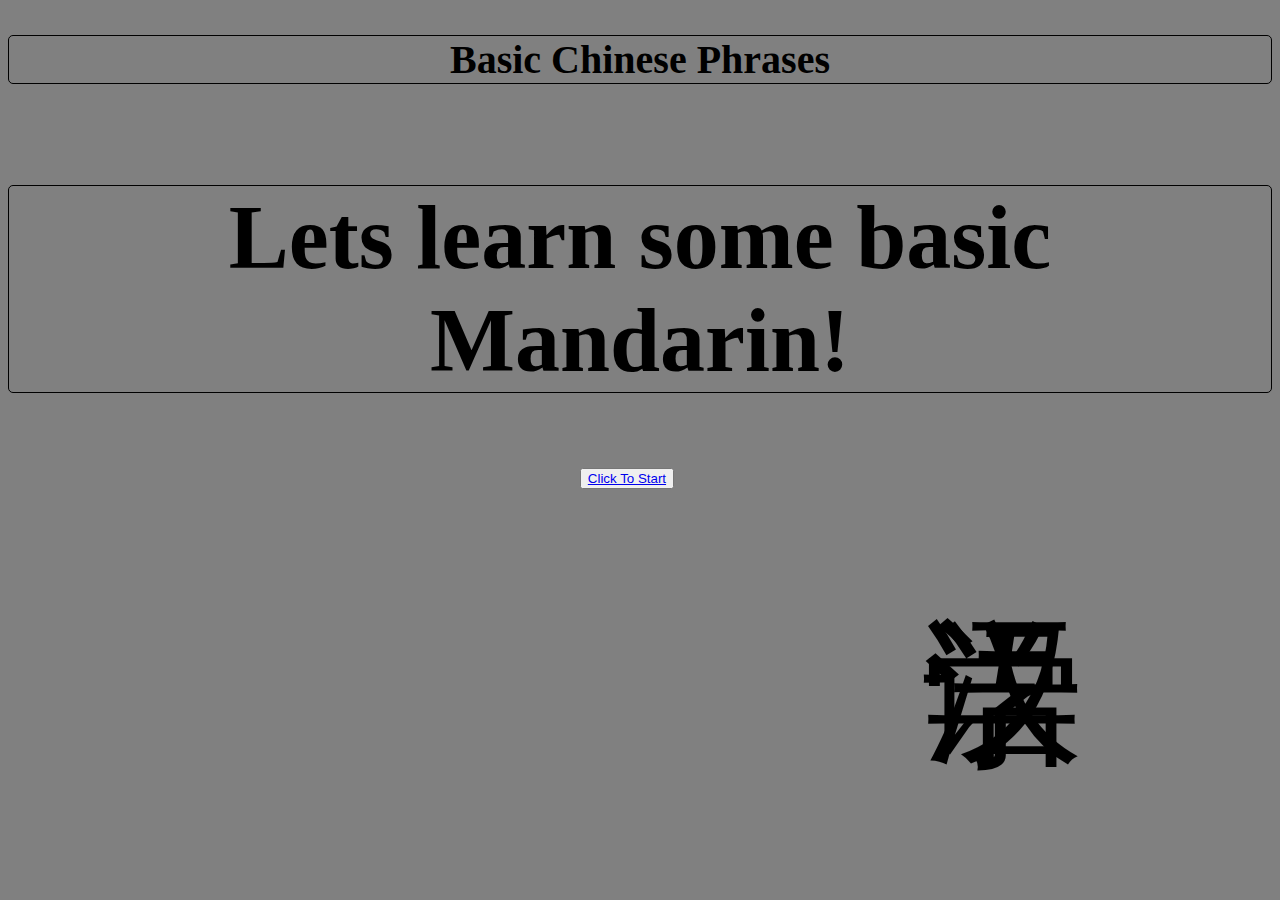
<file: index.html>
<!DOCTYPE html>
 <html lang="en"> 
    <head>
        <meta charset="utf-8">
        <meta http-equiv="X-UA-Compatible" content="IE=edge">
        <title>HTML Greyboxes</title>
        <meta name="description" content="Greyboxes for quiz app">
        <meta name="viewport" content="width=device-width, initial-scale=1">
        <link rel="stylesheet" href="main.css" type="text/css">
    </head>
    <body>
       <h1>Basic Chinese Phrases</h1>
       <h2>Lets learn some basic Mandarin!</h2>
       <div class="start">
       <button class="start" type="button" name="quiz-start" id="quiz-start"> 
           <a href="index2.html">Click To Start</a> 
        </button>
       </div>
       <p>学汉语</p>
    </body>
</html>
</file>
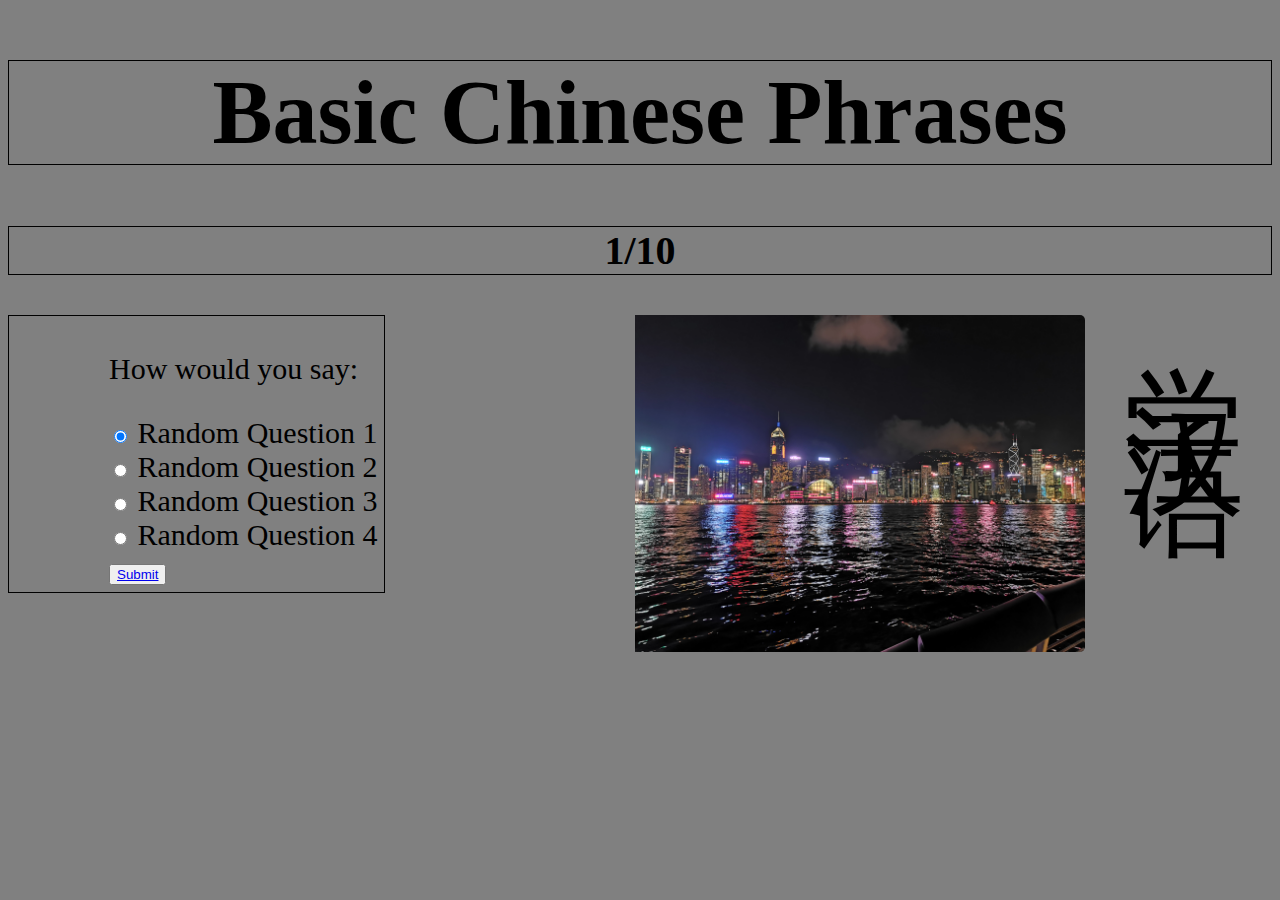
<file: index2.html>
<!DOCTYPE html>
 <html lang="en"> 
    <head>
        <meta charset="utf-8">
        <meta http-equiv="X-UA-Compatible" content="IE=edge">
        <title>HTML Greyboxes</title>
        <meta name="description" content="Greyboxes for quiz app">
        <meta name="viewport" content="width=device-width, initial-scale=1">
        <link rel="stylesheet" href="main2.css" type="text/css">
        <link href="https://fonts.googleapis.com/css?family=Zhi+Mang+Xing&display=swap&subset=chinese-simplified" rel="stylesheet">
    </head>
    <body>
       <h1>Basic Chinese Phrases</h1>
        <h3 class="question-prog">1/10</h3>
        <div>
        <form class="userAnswers">
            <p class="fp">How would you say:</p>
            <input type="radio" name="option" value="" checked> Random Question 1<br>
            <input type="radio" name="option" value=""> Random Question 2<br>
            <input type="radio" name="option" value=""> Random Question 3<br>
            <input type="radio" name="option" value=""> Random Question 4<br>
            <button type="submit"><a href="index3.html">Submit</a></button>
        </form>
        </div>
        <div>
            <img src="Images/HK1.jpg" alt="a view of the Hong Kong skyline at night"> 
        </div> 
        <div>
            <p class="hz">学汉语</p>
        </div>  
    </body>
</html>
</file>
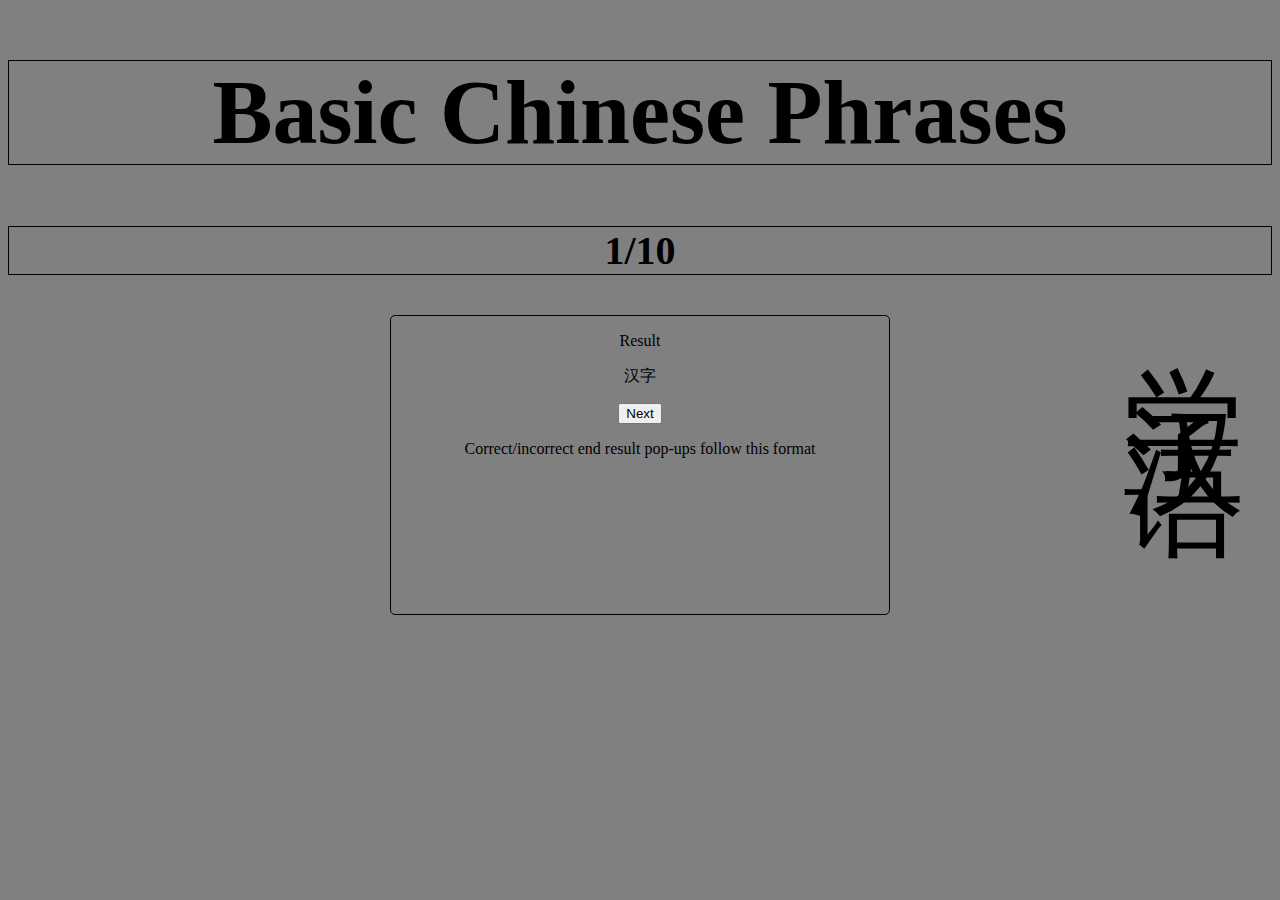
<file: index3.html>
<!DOCTYPE html>
 <html lang="en"> 
    <head>
        <meta charset="utf-8">
        <meta http-equiv="X-UA-Compatible" content="IE=edge">
        <title>HTML Greyboxes</title>
        <meta name="description" content="Greyboxes for quiz app">
        <meta name="viewport" content="width=device-width, initial-scale=1">
        <link rel="stylesheet" href="pop.css" type="text/css">
    </head>
    <body>
       <h1>Basic Chinese Phrases</h1>
        <h3 class="question-prog">1/10</h3>
        <div class="pop">
            <p>Result</p>
            <p>汉字</p>
            <button>Next</button>
            <p>Correct/incorrect end result pop-ups follow this format</p>
        </div>
    <div> 
        <p class="hz">学汉语</p>
    </div>
    </body>
</html>
</file>
<file: main.css>
* {
    box-sizing: border-box;
}

body {
   background-color: grey;}

h1, h2, h3 {
    text-align: center;
    border: 1px solid black;
    display: inline-block;
    border-radius: 5px;
    padding: 0;
    width: 100%;
}

h1 {
    font-size: 40px;
}

h2 {
    font-size: 90px;
}

h3 {
    font-size: 60px;
}

.start {
    margin-left: 26%;
}

p {
    font-size: 160px;
    color: black;
    writing-mode: vertical-lr;
    text-orientation: upright;    
    font-family: 'Zhi Mang Xing', cursive;    
    float: right;
}

form {    
    margin-top: 150px;
    margin-left: 60px; 
}

form, p {
   display: inline-block;
   text-align: right;
}
</file>
<file: main2.css>
* {
    box-sizing: border-box;
}

body {
    background-color: gray;
}

h1, h3 {
    text-align: center;
    margin-left: auto;
    margin-right: auto;
    padding: 0px 6px;
    width: 100%;
    border: 1px solid black;
}

.hz {
    font-size: 20px;
    color: black;    
    bottom: 0;
    position: absolute;
    padding-left: 38%;
}

img {
    max-width: 700px;
    width: 100%;
    border-radius: 5px;
    display: none;
}

form {
    font-size: 20px;
    border: 1px solid black;
    padding: 6px;
}

@media screen and (min-width: 1200px) {

    h1 {
        font-size: 90px;
    }

    h3 {
        font-size: 40px;
    }

    form {
        font-size: 30px;
        padding-left: 100px;
    }

    img {
        display: block;
        padding-left: 250px;
    }

    form, img {
        float: left;
    }

    .hz {
        writing-mode: vertical-lr;
        text-orientation: upright;
        float: right;
        letter-spacing: 40px;
        right: 0px;
        left: 50%;
        top: 30%;
        font-size: 120px;
    }
}

@media screen and (min-width: 600px) and (max-width: 1199px) {
    .hz {
        font-size: 20px;
        color: black;    
        bottom: 0;
        position: absolute;
        padding-left: 36%;
        letter-spacing: 60px;
        font-size: 45px;
    }

    form {
        margin-left: auto;
        margin-right: auto;
        font-size: 30px;
    }


    img {
        display: block;
        width: 90%;
        height: 300px;
        margin-top: 25px;
        margin-left: auto;
        margin-right: auto;
    }
}
</file>
<file: pop.css>
* {
    box-sizing: border-box;
}

body {
    background-color: grey;
}

h1, h3 {
    text-align: center;
    margin-left: auto;
    margin-right: auto;
    padding: 0px 6px;
    width: 100%;
    border: 1px solid black;
}

.hz {
    font-size: 20px;
    color: black;    
    bottom: 0;
    position: absolute;
    padding-left: 38%;
}

.pop {
    max-width: 500px;
    width: 100%;
    border: 1px solid black;
    text-align: center;
    margin-left: auto;
    margin-right: auto;
    height: 300px;
    border-radius: 5px;
}

@media screen and (min-width: 1200px) {
    h1 {
        font-size: 90px;
    }

    h3 {
        font-size: 40px;
    }

    .hz {
        writing-mode: vertical-lr;
        text-orientation: upright;
        float: right;
        letter-spacing: 40px;
        right: 0px;
        left: 50%;
        top: 30%;
        font-size: 120px;
    }
}

@media screen and (min-width: 600px) and (max-width: 1199px) {
    .hz {
        font-size: 20px;
        color: black;    
        bottom: 0;
        position: absolute;
        padding-left: 36%;
        letter-spacing: 60px;
        font-size: 45px;
    }
}
</file>
